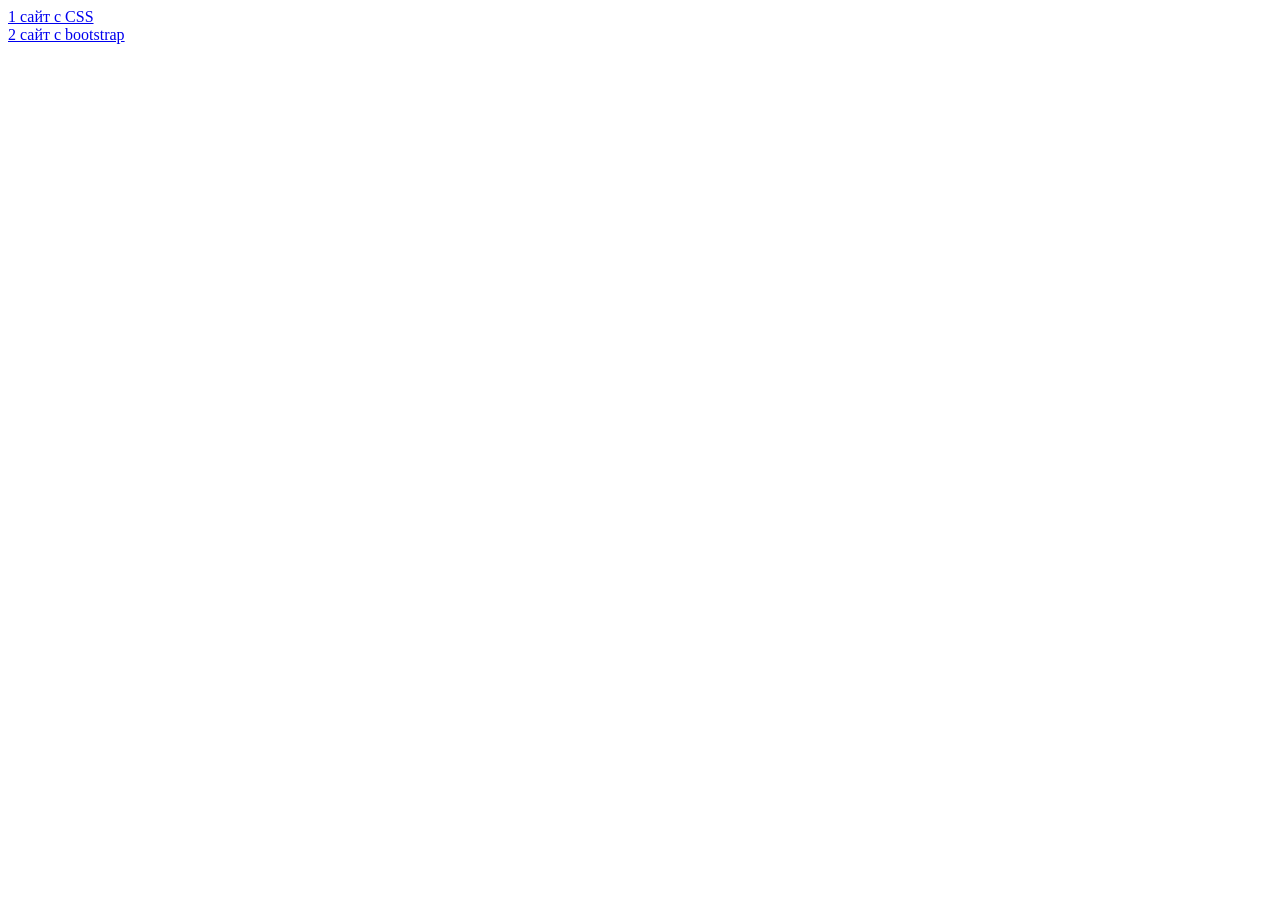
<file: index.html>
<!DOCTYPE html>
<html lang="en">
<head>
    <meta charset="UTF-8">
    <meta name="viewport" content="width=device-width, initial-scale=1.0">
    <title>Document</title>
</head>
<body>
    <a href="PRACT_CSS/index.html">1 сайт с CSS</a> <br>
    <a href="BOOTSTRAP/index.html">2 сайт с bootstrap</a>
</body>
</html>
</file>
